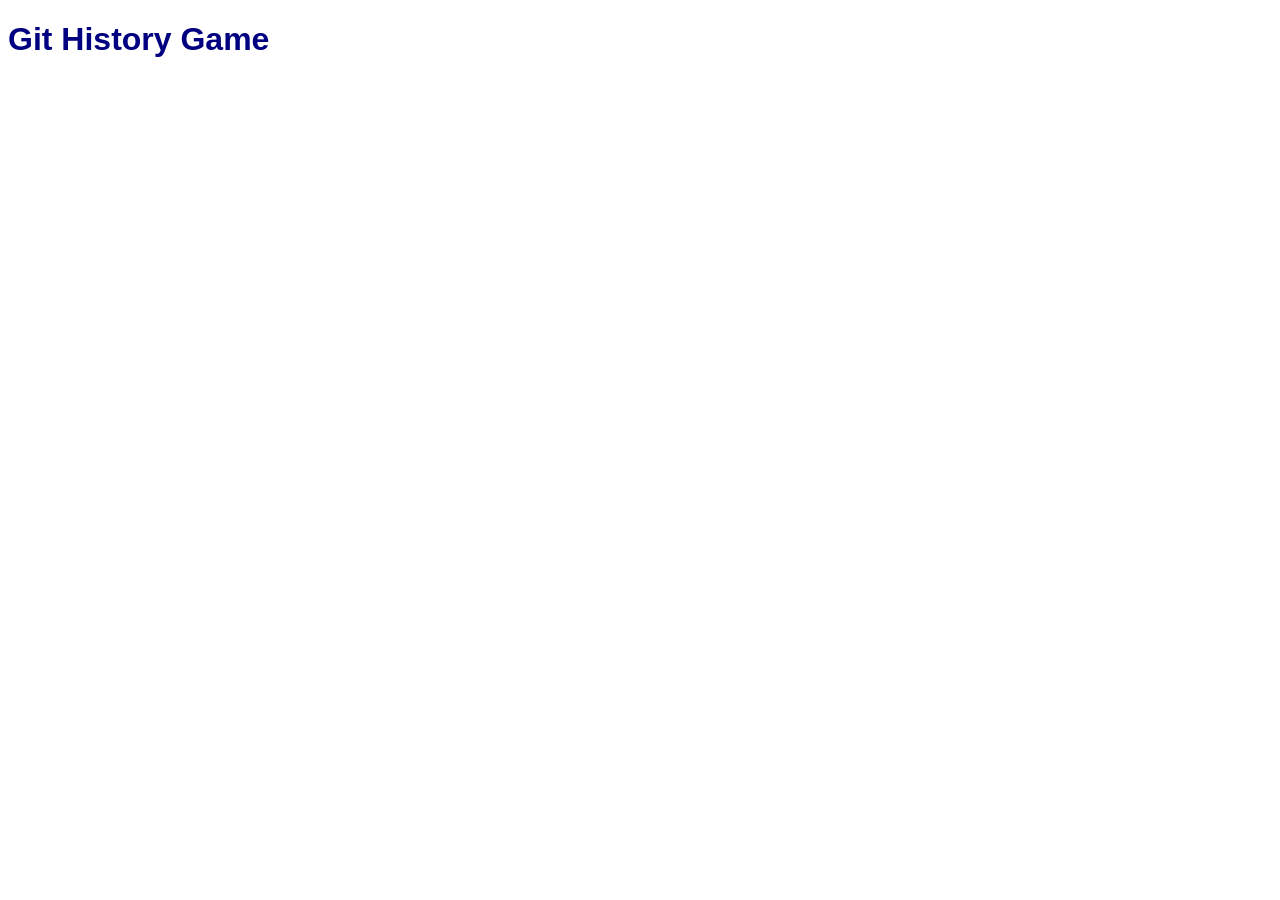
<file: git-history-game/index.html>
<!DOCTYPE html>
<html lang="ja">
<head>
    <meta charset="UTF-8">
    <title>Git History Game</title>
    <link rel="stylesheet" href="style.css">
</head>
<body>

    <h1>Git History Game</h1>

    <p>Gitの履歴を調べてみよう！</p>

    <p>問題が発生した原因を探してください。</p>

    <footer>Git練習用ページ</footer>

</body>

</html>
</file>
<file: git-history-game/style.css>
body {
  font-family: sans-serif;
  background-color: white;
  color: white;
}

h1 {
  color: navy;
}
</file>
